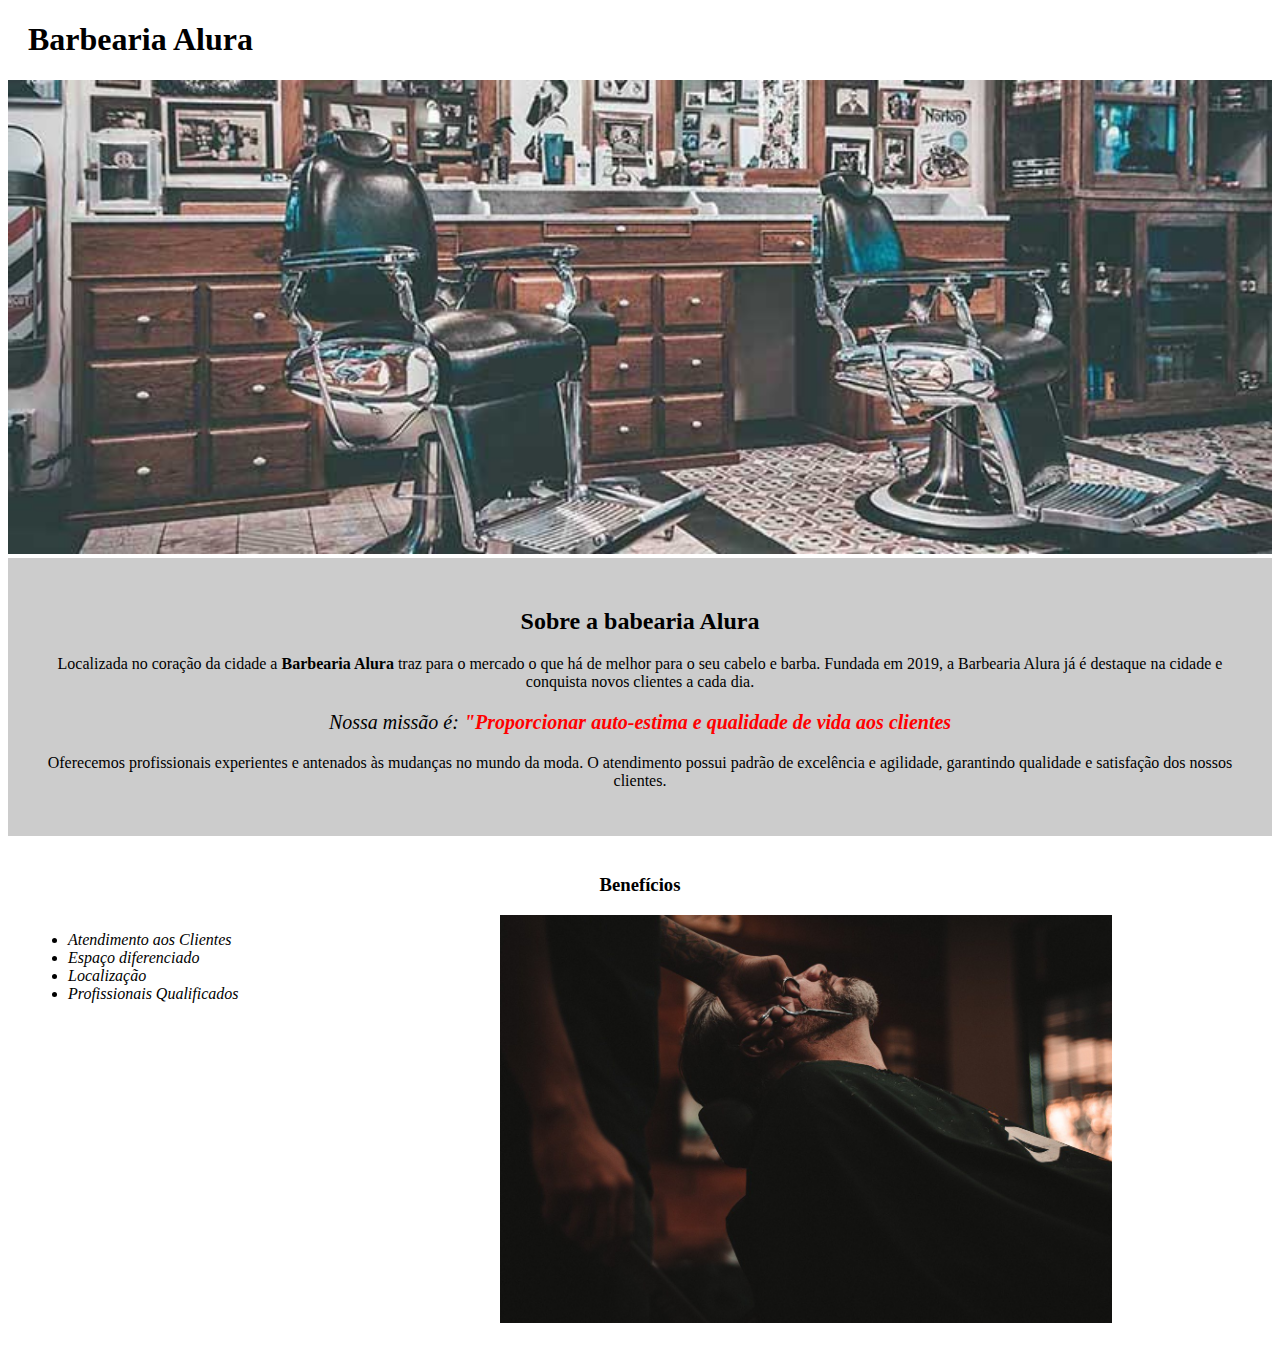
<file: index.html>
<!DOCTYPE html>
<html lang="pt-br">
    <head>
        <meta charset="UTF-8">

        <title>Barbearia Alura</title>

        <link rel="stylesheet" href="style-home.css">

    </head>

    <body>

        <header>
            <h1 class="titulo-principal">Barbearia Alura</h1>
        </header>
        <img id="banner"src="banner.jpg">
        <div class="principal"> 
                    <h2 class="titulo-centralizado">Sobre a babearia Alura</h2>

                    <p>Localizada no coração da cidade a <strong>Barbearia Alura</strong> traz para o mercado o que há de melhor para o seu cabelo e barba. Fundada em 2019, a Barbearia Alura já é destaque na cidade e conquista novos clientes a cada dia.</p>
    
                    <p id="missao"><em>Nossa missão é: <strong>"Proporcionar auto-estima e qualidade de vida aos clientes</strong></em></p>
    
                    <p>Oferecemos profissionais experientes e antenados às mudanças no mundo da moda. O atendimento possui padrão de excelência e agilidade, garantindo qualidade e satisfação dos nossos clientes.</p>
            
        </div>

        <div class="beneficios">

            <h3 class="titulo-centralizado">Benefícios</h3>
                    
                    <ul>
            
                        <li class="itens">Atendimento aos Clientes</li>

                        <li class="itens">Espaço diferenciado</li>

                        <li class="itens">Localização</li>

                        <li class="itens">Profissionais Qualificados</li>

                    </ul>
                
            <img src="beneficios.jpg" class="imagembeneficios">
        
        </div>
        
    </body>

</html>
</file>
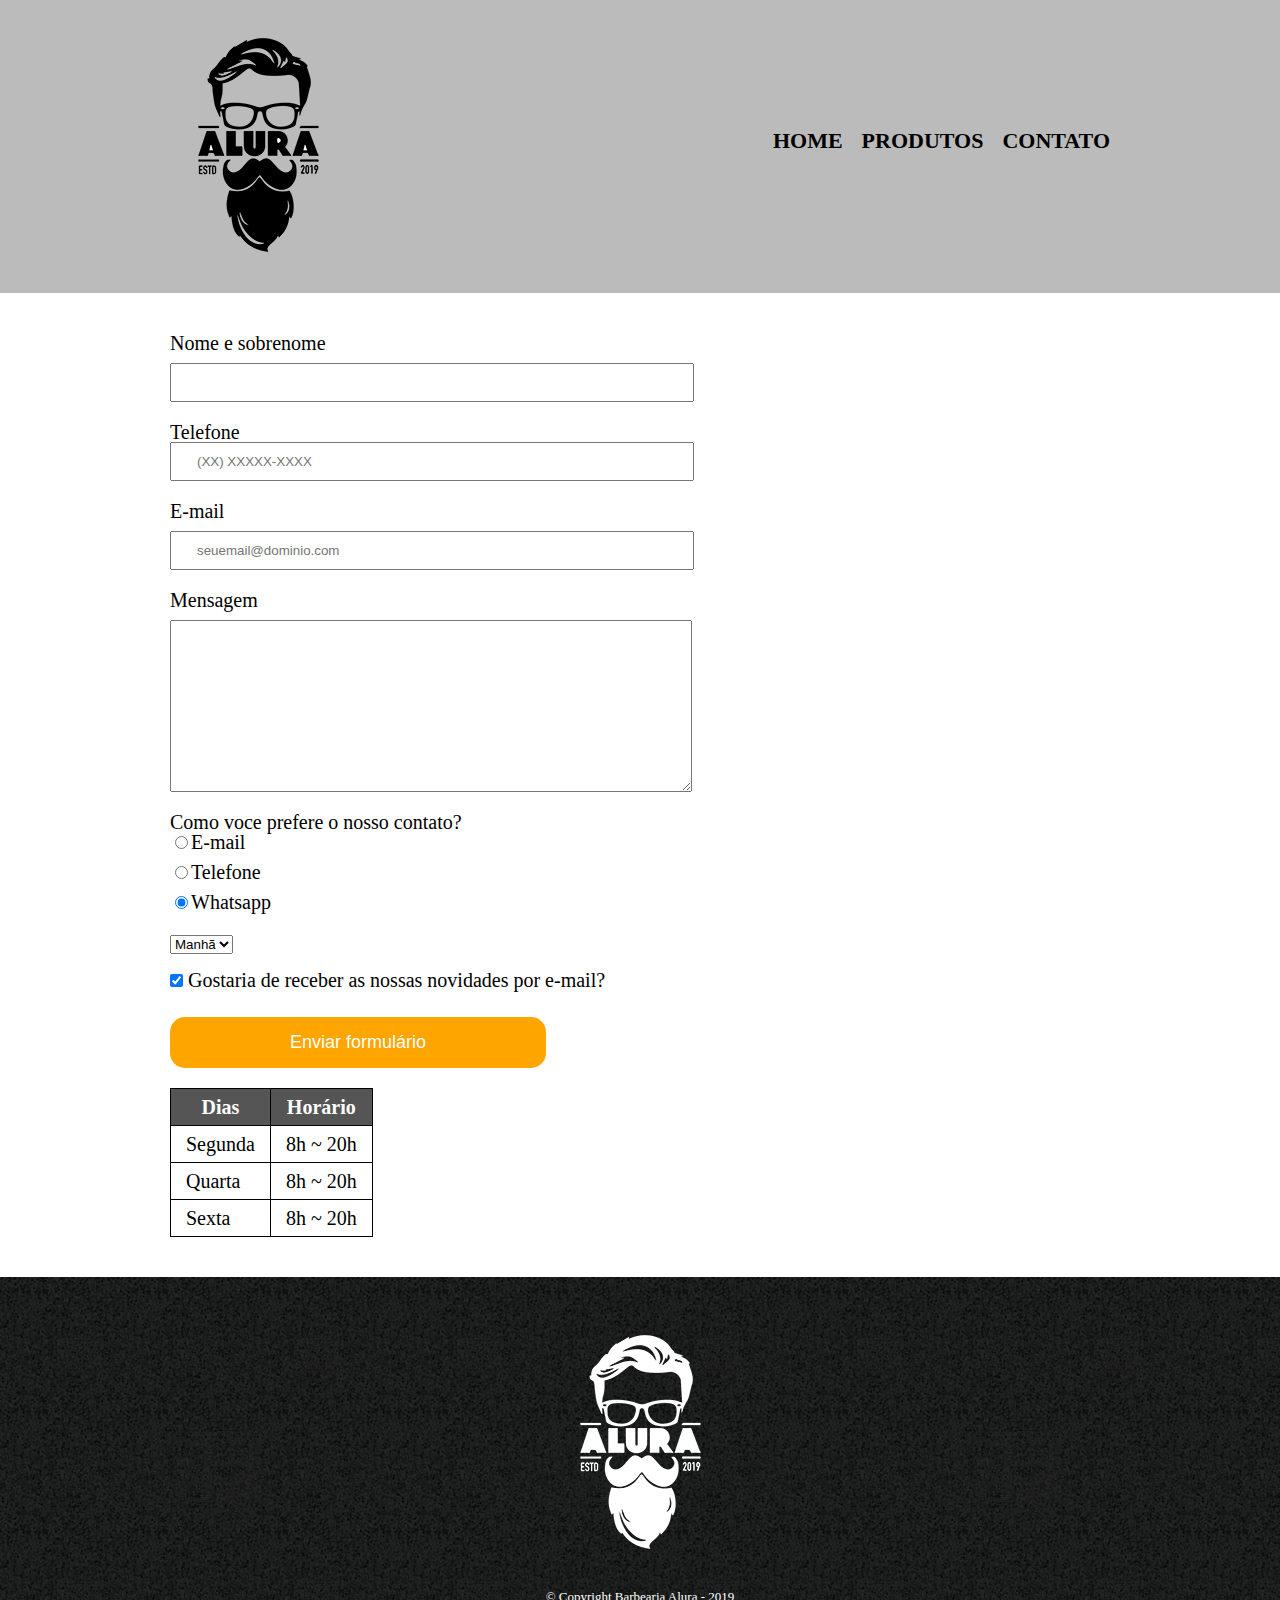
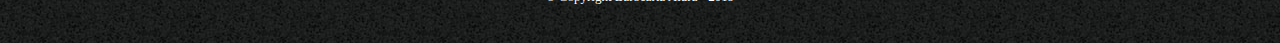
<file: contato.html>
<!DOCTYPE html>
<html>
<head>
<meta charset="UTF-8">
<title>Contato</title>

<link rel="stylesheet" href="reset.css">

<link rel="stylesheet" href="style.css">
</head>
<body>
<header>
    <div class="caixa">
        <h1><img src="logo.png" alt="logo da barbearia Alura"></h1>
        <nav>
            <ul>
                <li><a href="index.html">Home</a></li>
                <li><a href="produtos.html">Produtos</a></li>
                <li><a href="contato">Contato</a></li>
            </ul>
        </nav>
    </div>
</header>
<main>
    <form>
        <label for="nomesobrenome">Nome e sobrenome</label>
        <input type="text" id="nomesobrenome" class="input-padrao" required>

        <label for="telefone">Telefone</labe>
        <input type="tel" id="telefone" class="input-padrao" required placeholder="(XX) XXXXX-XXXX">

        <label for="email">E-mail</label>
        <input type="email" id="email" class="input-padrao" required placeholder="seuemail@dominio.com">

        <label for="mensagem">Mensagem</label>
        <textarea cols="70" rows="10" id="mensagem" class="input-padrao" required></textarea>

        <fieldset>
        
            <legend>Como voce prefere o nosso contato?<legend>

            <label for="radio-email"><input type="radio" name="contato" value="email" id="radio-email">E-mail</label>
        
            <label for="radio-telefone"><input type="radio" name="contato" value="telefone" id="radio-telefone">Telefone</label>
        
            <label for="radio-whatsapp"><input type="radio" name="contato" value="whatsapp" id="radio-whatsapp" checked>Whatsapp</label>

        </fieldset>
        <fieldset>
            <select>
                <option>Manhã</option>
                <option>Tarde</option>
                <option>Noite</option>
            </select>
        </fieldset>
        
        <label><input type="checkbox" class="checkbox" checked> Gostaria de receber as nossas novidades por e-mail?</label>
       
        <input type="submit" value="Enviar formulário" class="enviar">


    </form>
    <table>
        <thead>
            <tr>
                <th>Dias</th>
                <th>Horário</th>
            </tr>
        </thead> 

        <tbody> 
            <tr>
                <td>Segunda</td>
                <td>8h ~ 20h</td>
            </tr>
            <tr>
                <td>Quarta</td>
                <td>8h ~ 20h</td>
            </tr>
            <tr>
                <td>Sexta</td>
                <td>8h ~ 20h</td>
            </tr>
        </tbody>    
    </table>
</main>
<footer>
    <img src="logo-branco.png" alt="logo da barbearia Alura">
    <p class="copyright">&copy;  Copyright Barbearia Alura - 2019</p>
</footer>
</body>

</html>
</file>
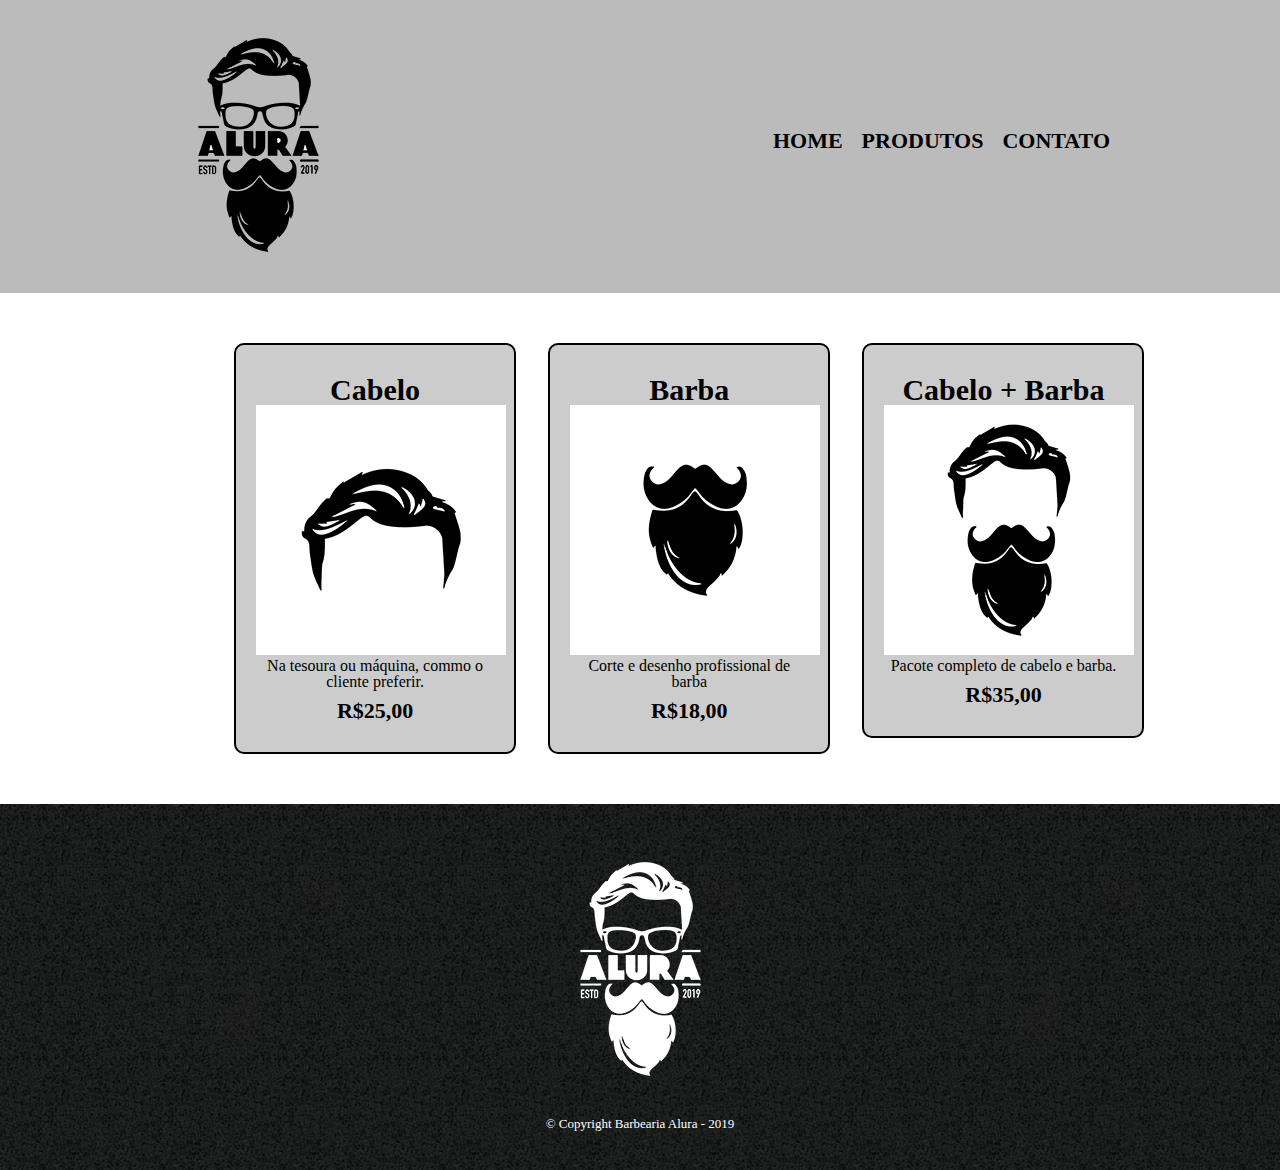
<file: produtos.html>
<!DOCTYPE html>
<html>
<head>
<meta charset="UTF-8">
<title>Produtos</title>

<link rel="stylesheet" href="reset.css">

<link rel="stylesheet" href="style.css">
</head>
<body>
<header>
    <div class="caixa">
        <h1><img src="logo.png"></h1>
        <nav>
            <ul>
                <li><a href="index.html">Home</a></li>
                <li><a href="produtos.html">Produtos</a></li>
                <li><a href="contato">Contato</a></li>
            </ul>
        </nav>
    </div>
</header>
    <main>
        <ul class="produtos">
        <li>
            <h2>Cabelo</h2>
            <img src="cabelo.jpg">
            <p class="produto-descrição">Na tesoura ou máquina, commo o cliente preferir.</p>
            <p class="produto-preço">R$25,00</p>
        </li>
        <li>
            <h2>Barba</h2>
            <img src="barba.jpg">
            <p class="produto-descrição">Corte e desenho profissional de barba</p>
            <p class="produto-preço">R$18,00</p>
        </li>
        <li>
            <h2>Cabelo + Barba</h2>
            <img src="cabelo+barba.jpg">
            <p classe="produto-descrição">Pacote completo de cabelo e barba.</p>
            <p class="produto-preço">R$35,00</p>
        </li>
    
    </main>
    <footer>
        <img src="logo-branco.png">
        <p class="copyright">&copy;  Copyright Barbearia Alura - 2019</p>
    </footer>
</body>

</html>
</file>
<file: style-home.css>
#banner {
    width:100%;
}

.principal {
    background:#CCCCCC;
    padding: 30px;
}

.titulo-principal{
    padding-left: 20px;
}

.titulo-centralizado {
    text-align:center;
}

p {
    text-align: center;
}

#missao {
    font-size: 20px;
}

em strong {
    color: #FF0000
}

.itens {
    font-style: italic;
}

.beneficios {
    background:#FFFFFF ;
    padding: 20px;
}

ul {
    display: inline-block;
    vertical-align: top;
    width:20%;
    margin-right: 15%;
}

.imagembeneficios {
    width:50%
}
</file>
<file: style.css>
header {
    background: #BBBBBB;
    padding:20px 0
}

.caixa {
    position:relative;
    margin: 0 auto;
    width:940px
    
}

nav {
    position:absolute;
    top:110px;
    right:0px;
}
nav li {
    display:inline;
    margin:0 0 0 15px;
}
nav a {
    text-transform:uppercase;
    color:#000000;
    font-weight:bold;
    font-size: 22px;
    text-decoration:none;
}

nav a:hover { 
    color: #c78c19;
    text-decoration: underline;
}

.produtos {
    margin:0 auto;
    width:940px;
    padding: 50px;
}
.produtos li {
    display:inline-block;
    text-align:center;
    width:30%;
    vertical-align:top;
    background: #CCCCCC;
    margin:0 1.5%;
    padding:30px 20px;
    box-sizing: border-box;
    border-color:#000000;
    border-width: 2px;
    border-style: solid;
    border-radius:10px;
}

.produtos li:hover {
    border-color: #c78c19;
}

.produtos li:hover h2 {
    font-size: 34px;
}
.produtos h2 {
    font-size: 30px;
    font-weight: bold;

}
.produto-descrição {
    font: size 18px;
}
.produto-preço {
    font-size:22px;
    font-weight: bold;
    margin-top: 10px;
}
footer {
    text-align: center;
    background:url("bg.jpg");
    padding:40px;
}
.copyright {
    color:#FFFFFF;
    font-size: 13px;
    margin:20px 0 0;
}

main {
    width: 940px;
    margin: 0 auto; 
}

form {
    margin: 40px 0px;
}

form label, form legend { 
    display:block;
    font-size:20px;
    margin:0 0 10px;
}

.input-padrao {
    display:block;
    margin: 0 0 20px;
    padding: 10px 25px;
    width:50%;
}
.checkbox {
    margin: 20px 0;
}
.enviar {
    width:40%;
    padding:15px 0;
    background:orange;
    color:white;
    font-size:18px;
    border: none;
    border-radius: 15px;
    transition:1s all;
    cursor:pointer
}
.enviar:hover {
    background:darkorange;
    transform:scale(1.2) rotate(70deg);

}

table {
    margin: 20px 0 40px;
}
thead {
    background: #555555;
    color:white;
    font-weight: bold;
}
td, th {
    border: 1px solid #000000;
    padding:8px 15px;
}
</file>
